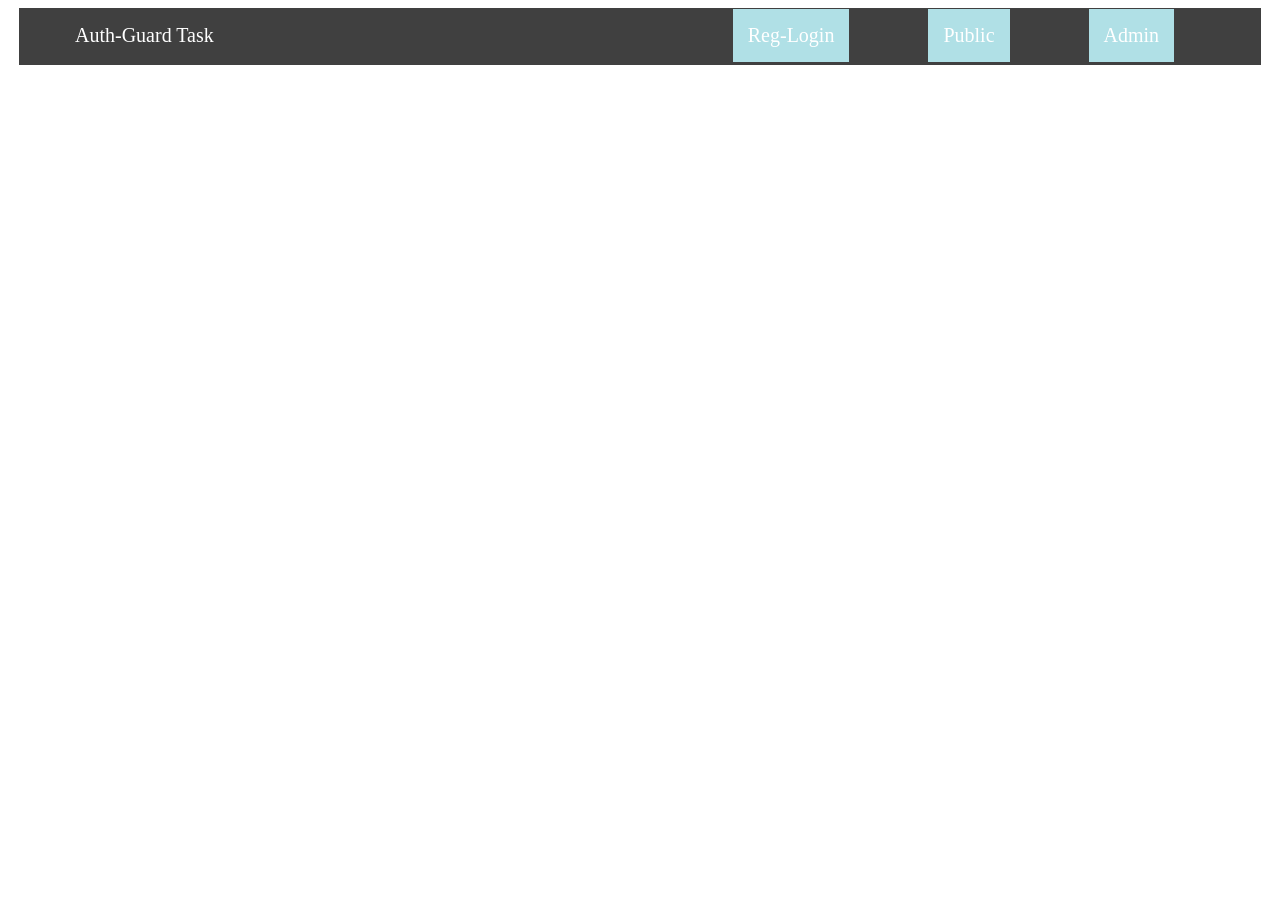
<file: authGuard/src/app/app.component.html>
<!DOCTYPE html>

<html>
  <head>
    <link rel="stylesheet" href="app.component.css">
  </head>

  <body>
    <ul>

      <li>Auth-Guard Task</li>

      <li style = "position:relative; left:500px; background-color: powderblue;">
        <a routerLink="/regLogin" routerLinkActive="active"> Reg-Login </a>
      </li>

      <li style = "position:relative; left:575px; background-color: powderblue;">
        <a routerLink="/public" routerLinkActive="active"> Public </a>
      </li> 

      <li style = "position:relative; left:650px; background-color: powderblue;">
        <a routerLink="/admin" routerLinkActive="active"> Admin </a>
      </li>

    </ul>
  </body>
  
</html>

<router-outlet></router-outlet>
</file>
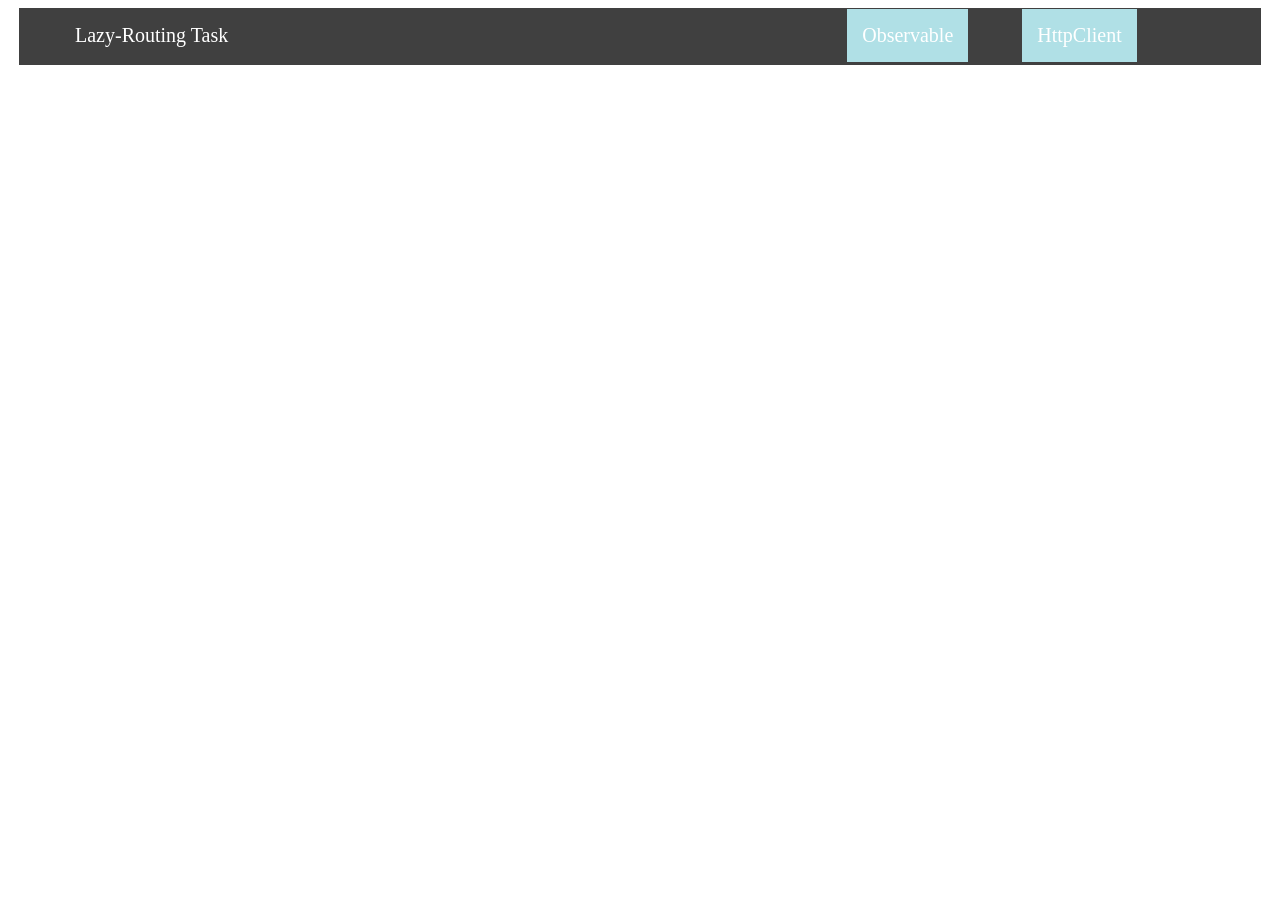
<file: observableDemo/src/app/app.component.html>
<!DOCTYPE html>

<html>
  <head>
    <link rel="stylesheet" href="app.component.css">
  </head>

  <body>
    <ul>

      <li>Lazy-Routing Task</li>

      <li style = "position:relative; left:600px; background-color: powderblue;">
        <a routerLink="lazyLoad/Observable"> Observable </a>
      </li> 

      <li style = "position:relative; left:650px; background-color: powderblue;">
        <a routerLink="lazyLoad/HttpClient"> HttpClient </a>
      </li>

    </ul>
  </body>
  
</html>

<router-outlet></router-outlet>
</file>
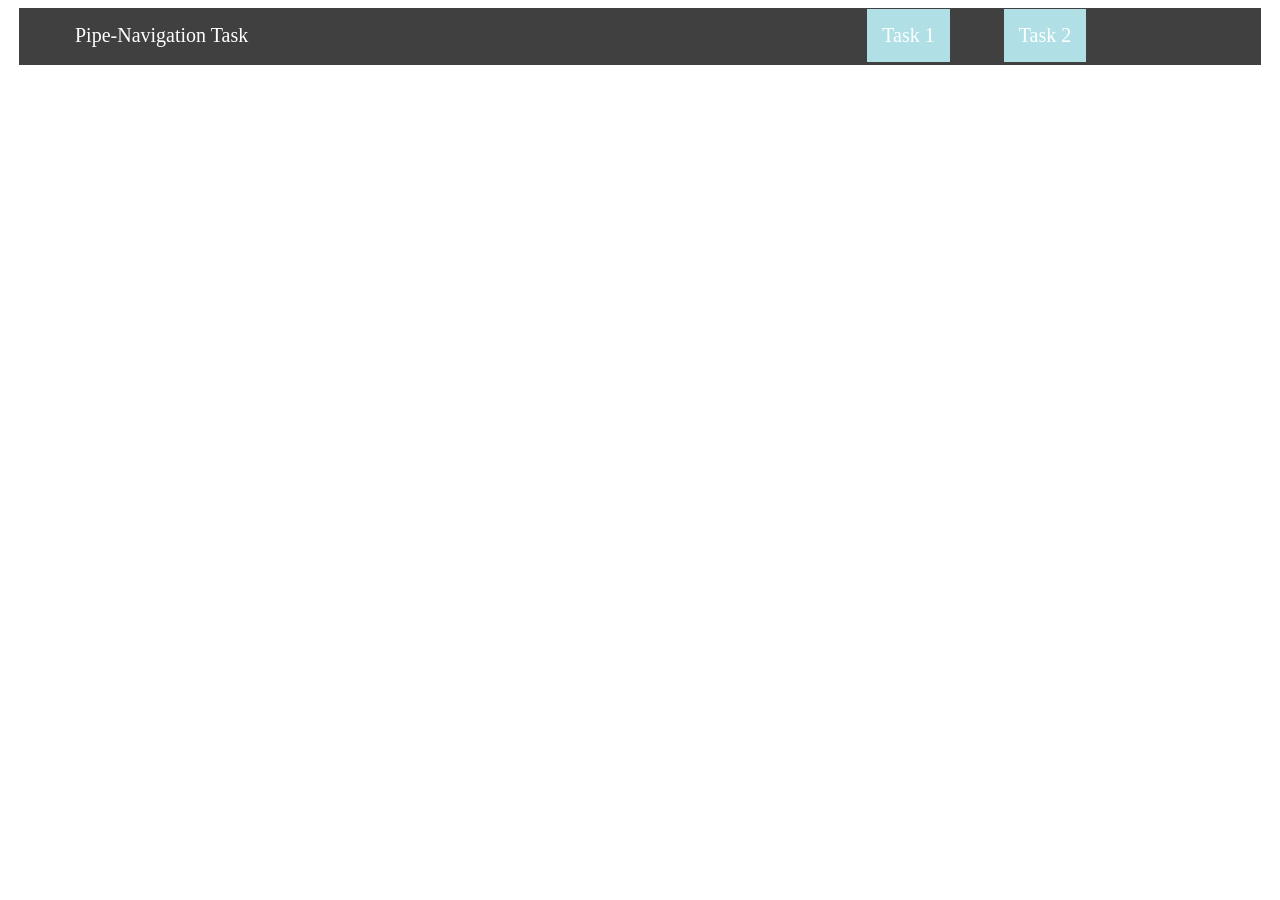
<file: pipeNav/src/app/app.component.html>
<!DOCTYPE html>

<html>
  <head>
    <link rel="stylesheet" href="app.component.css">
  </head>

  <body>
    <ul>

      <li>Pipe-Navigation Task</li>

      <li style = "position:relative; left:600px; background-color: powderblue;">
        <a routerLink="/prePipe" routerLinkActive="active"> Task 1 </a>
      </li> 

      <li style = "position:relative; left:650px; background-color: powderblue;">
        <a routerLink="/ownPipe" routerLinkActive="active"> Task 2 </a>
      </li>

    </ul>
  </body>
</html>

<router-outlet></router-outlet>
</file>
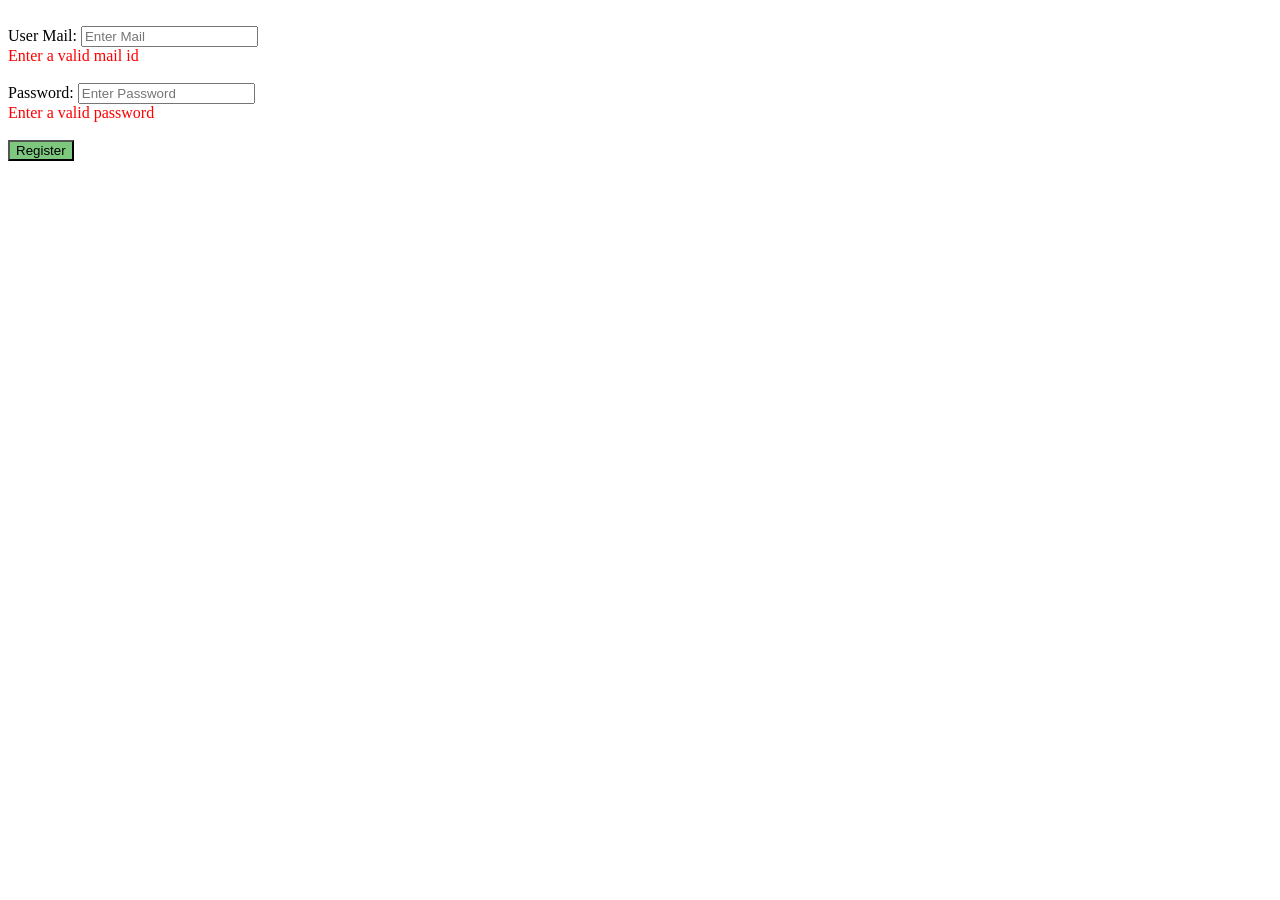
<file: authGuard/src/app/reg-login/reg-login.component.html>
<!DOCTYPE html>

<html>

<head>

</head>

<body>
    <form class="design" #regForm="ngForm" (ngSubmit)="regDisp(regForm.value)">

        <br>
        <label for="mailID">User Mail: </label>
        <input type="text" required #mail="ngModel" name="mailID" email placeholder="Enter Mail" ngModel> <br>
        <span *ngIf="mail.invalid && mail.touched" style="color: red"> Enter a valid mail id</span>
        <br>
        
        <br>
        <label for="password">Password: </label>
        <input type="password" minlength="8" maxlength="16" required #pswd="ngModel" pattern="[a-zA-Z0-9]+$" name="password" placeholder="Enter Password" ngModel> <br>
        <span *ngIf="pswd.invalid && pswd.touched" style="color: red;"> Enter a valid password</span>
        <br>

        <br>
        <button [disabled]="regForm.invalid && regForm.touched" style="background-color:rgb(125, 199, 126);"> Register </button>
    </form>
</body>

</html>
</file>
<file: authGuard/src/app/app.component.css>
ul{
    width: 1200px;
    margin:auto;
    border: 1px solid #404040;
    background-color: #404040;    
    height: 55px;
}

ul li{
    list-style-type: none;
    display: inline-block;
    color: white;
    padding: 15px;
    font-size: 20px;
}

li:hover{
    background-color: #231F20;
    cursor: pointer;
}
</file>
<file: observableDemo/src/app/app.component.css>
ul{
    width: 1200px;
    margin:auto;
    border: 1px solid #404040;
    background-color: #404040;    
    height: 55px;
}

ul li{
    list-style-type: none;
    display: inline-block;
    color: white;
    padding: 15px;
    font-size: 20px;
}

li:hover{
    background-color: #231F20;
    cursor: pointer;
}
</file>
<file: pipeNav/src/app/app.component.css>
ul{
    width: 1200px;
    margin:auto;
    border: 1px solid #404040;
    background-color: #404040;    
    height: 55px;
}

ul li{
    list-style-type: none;
    display: inline-block;
    color: white;
    padding: 15px;
    font-size: 20px;
}

li:hover{
    background-color: #231F20;
    cursor: pointer;
}
</file>
